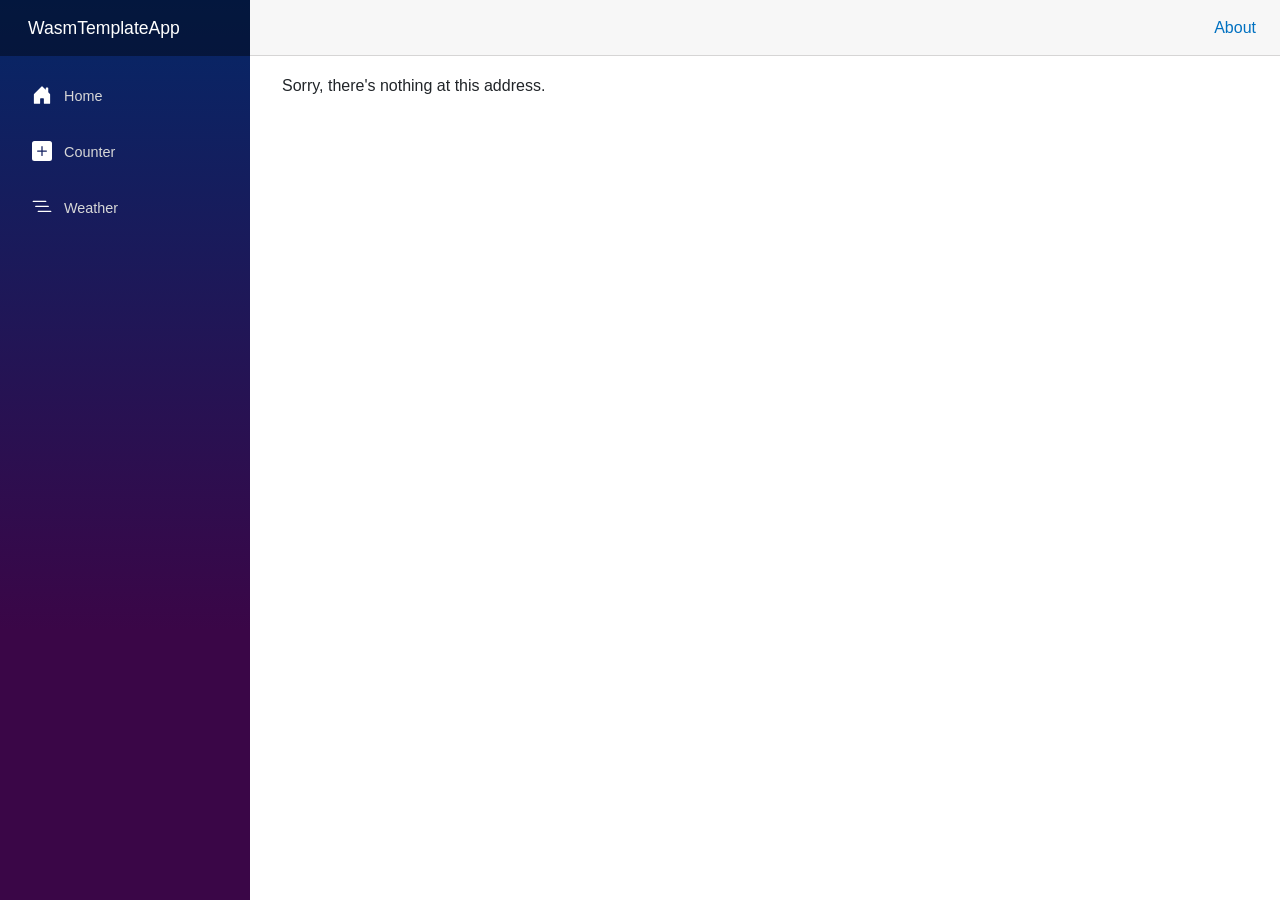
<file: wwwroot/index.html>
<!DOCTYPE html>
<html lang="en">

<head>
    <meta charset="utf-8" />
    <meta name="viewport" content="width=device-width, initial-scale=1.0" />
    <title>WasmTemplateApp</title>
    <base href="/" />
    <link rel="stylesheet" href="lib/bootstrap/dist/css/bootstrap.min.css" />
    <link rel="stylesheet" href="css/app.css" />
    <link rel="icon" type="image/png" href="favicon.png" />
    <link href="WasmTemplateApp.styles.css" rel="stylesheet" />
</head>

<body>
    <div id="app">
        <svg class="loading-progress">
            <circle r="40%" cx="50%" cy="50%" />
            <circle r="40%" cx="50%" cy="50%" />
        </svg>
        <div class="loading-progress-text"></div>
    </div>

    <div id="blazor-error-ui">
        An unhandled error has occurred.
        <a href="." class="reload">Reload</a>
        <span class="dismiss">🗙</span>
    </div>
    <script src="_framework/blazor.webassembly.js"></script>
</body>

</html>
</file>
<file: wwwroot/css/app.css>
html, body {
    font-family: 'Helvetica Neue', Helvetica, Arial, sans-serif;
}

h1:focus {
    outline: none;
}

a, .btn-link {
    color: #0071c1;
}

.btn-primary {
    color: #fff;
    background-color: #1b6ec2;
    border-color: #1861ac;
}

.btn:focus, .btn:active:focus, .btn-link.nav-link:focus, .form-control:focus, .form-check-input:focus {
  box-shadow: 0 0 0 0.1rem white, 0 0 0 0.25rem #258cfb;
}

.content {
    padding-top: 1.1rem;
}

.valid.modified:not([type=checkbox]) {
    outline: 1px solid #26b050;
}

.invalid {
    outline: 1px solid red;
}

.validation-message {
    color: red;
}

#blazor-error-ui {
    color-scheme: light only;
    background: lightyellow;
    bottom: 0;
    box-shadow: 0 -1px 2px rgba(0, 0, 0, 0.2);
    box-sizing: border-box;
    display: none;
    left: 0;
    padding: 0.6rem 1.25rem 0.7rem 1.25rem;
    position: fixed;
    width: 100%;
    z-index: 1000;
}

    #blazor-error-ui .dismiss {
        cursor: pointer;
        position: absolute;
        right: 0.75rem;
        top: 0.5rem;
    }

.blazor-error-boundary {
    background: url([data-uri]) no-repeat 1rem/1.8rem, #b32121;
    padding: 1rem 1rem 1rem 3.7rem;
    color: white;
}

    .blazor-error-boundary::after {
        content: "An error has occurred."
    }

.loading-progress {
    position: relative;
    display: block;
    width: 8rem;
    height: 8rem;
    margin: 20vh auto 1rem auto;
}

    .loading-progress circle {
        fill: none;
        stroke: #e0e0e0;
        stroke-width: 0.6rem;
        transform-origin: 50% 50%;
        transform: rotate(-90deg);
    }

        .loading-progress circle:last-child {
            stroke: #1b6ec2;
            stroke-dasharray: calc(3.141 * var(--blazor-load-percentage, 0%) * 0.8), 500%;
            transition: stroke-dasharray 0.05s ease-in-out;
        }

.loading-progress-text {
    position: absolute;
    text-align: center;
    font-weight: bold;
    inset: calc(20vh + 3.25rem) 0 auto 0.2rem;
}

    .loading-progress-text:after {
        content: var(--blazor-load-percentage-text, "Loading");
    }

code {
    color: #c02d76;
}

.form-floating > .form-control-plaintext::placeholder, .form-floating > .form-control::placeholder {
    color: var(--bs-secondary-color);
    text-align: end;
}

.form-floating > .form-control-plaintext:focus::placeholder, .form-floating > .form-control:focus::placeholder {
    text-align: start;
}
</file>
